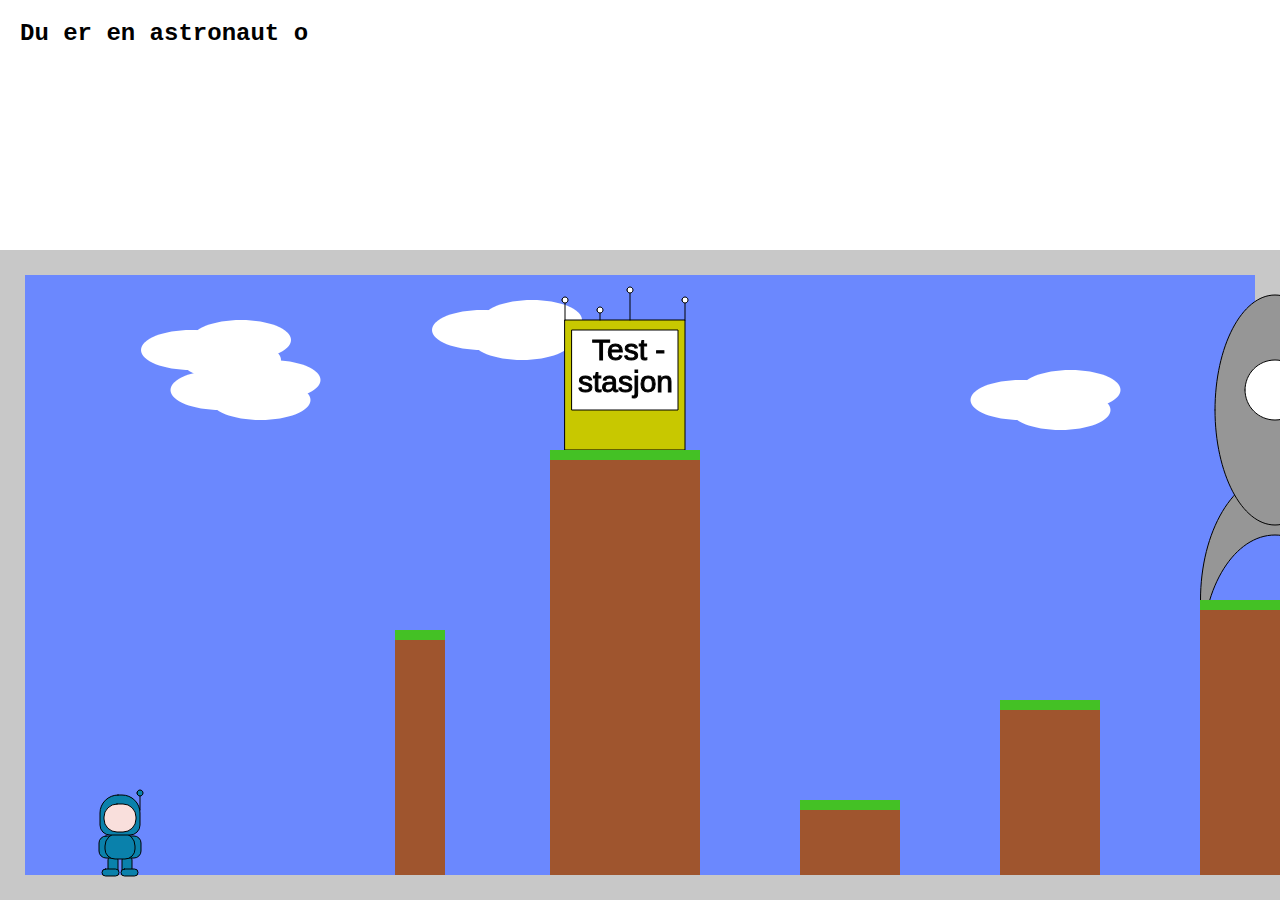
<file: index.html>
<!DOCTYPE html>
<html lang="en">
<head>
    <script src="P5/libraries/p5.js"></script>
    <script src="P5/libraries/Spiller.js"></script>
    <script src="P5/libraries/Spiller_kart.js"></script>
    <script src="P5/libraries/blokk.js"></script>
    <script src="P5/libraries/måne-blokk.js"></script>
    <link rel="stylesheet" type="text/css" href="style.css">
    <meta charset="utf-8">
    <title>Romvesen-spillet</title>

  </head>
  <body onload="tekst_animasjon(0)">
    <h2>Interaktiv historie med P5!</h2>
    <div>
    </div>
    <div>
      <script src="P5/på_jorda_sketch.js"></script>
      <script src="P5/på_romstasjonen_sketch.js"></script>
      <script src="P5/på_månen_sketch.js"></script>
    </div>

    <audio>
      <source src="Bilder/hopping.mp3" type="audio/mpeg">
    </audio>
    <audio loop>
      <source src="Bilder/retrobakgrunnslyd.mp3" type="audio/mpeg">
    </audio>
    <audio>
      <source src="Bilder/ta med.wav" type="audio/wav">
    </audio>
    <audio>
      <source src="Bilder/kontrollrommet-knapper.mp3" type="audio/mpeg">
    </audio>
    <audio>
      <source src="Bilder/spiser.wav" type="audio/wav">
    </audio>
    <audio>
      <source src="Bilder/strøm.wav" type="audio/wav">
    </audio>

    <script src="script.js"></script>


</body></html>
</file>
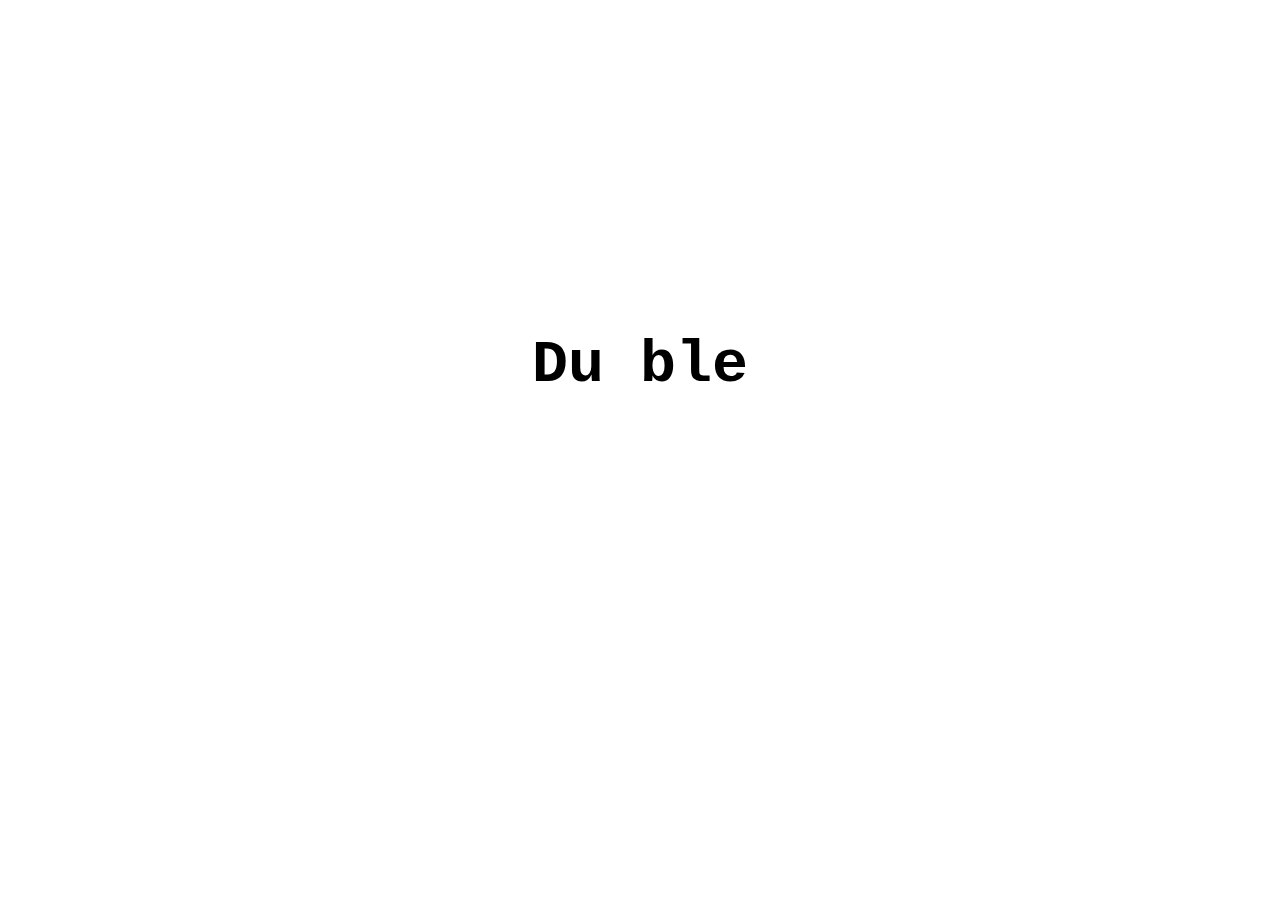
<file: Du_tapte.html>
<!DOCTYPE html>
<html lang="en" dir="ltr">
  <head>
    <meta charset="utf-8">
    <link rel="stylesheet" type="text/css" href="style.css">
    <title></title>
    <style>
      h1{
        display: flex;
        justify-content: center;
        align-items: center;
        height: 50vh;
	      font-size: 60px;
        padding: 100px;
      }
    </style>
  </head>

  <body onload="tekst_animasjon('Du ble bitt av romvesenet og døde en sakte og smertefull død.')">

    <h1>Jo</h1>


    <script>
    let id;
    function tekst_animasjon(tekst) {
      document.querySelector("h1").textContent = "";
      console.log("jo");
      let i = 0;
      clearInterval(id);
      id = setInterval(frame, 100);
      function frame() {
        if (i == 255) {
          clearInterval(id);
        } else {
          document.querySelector("h1").textContent +=
          tekst.charAt(i);
          i++;
        }
      }
    }
    </script>
  </body>
</html>
</file>
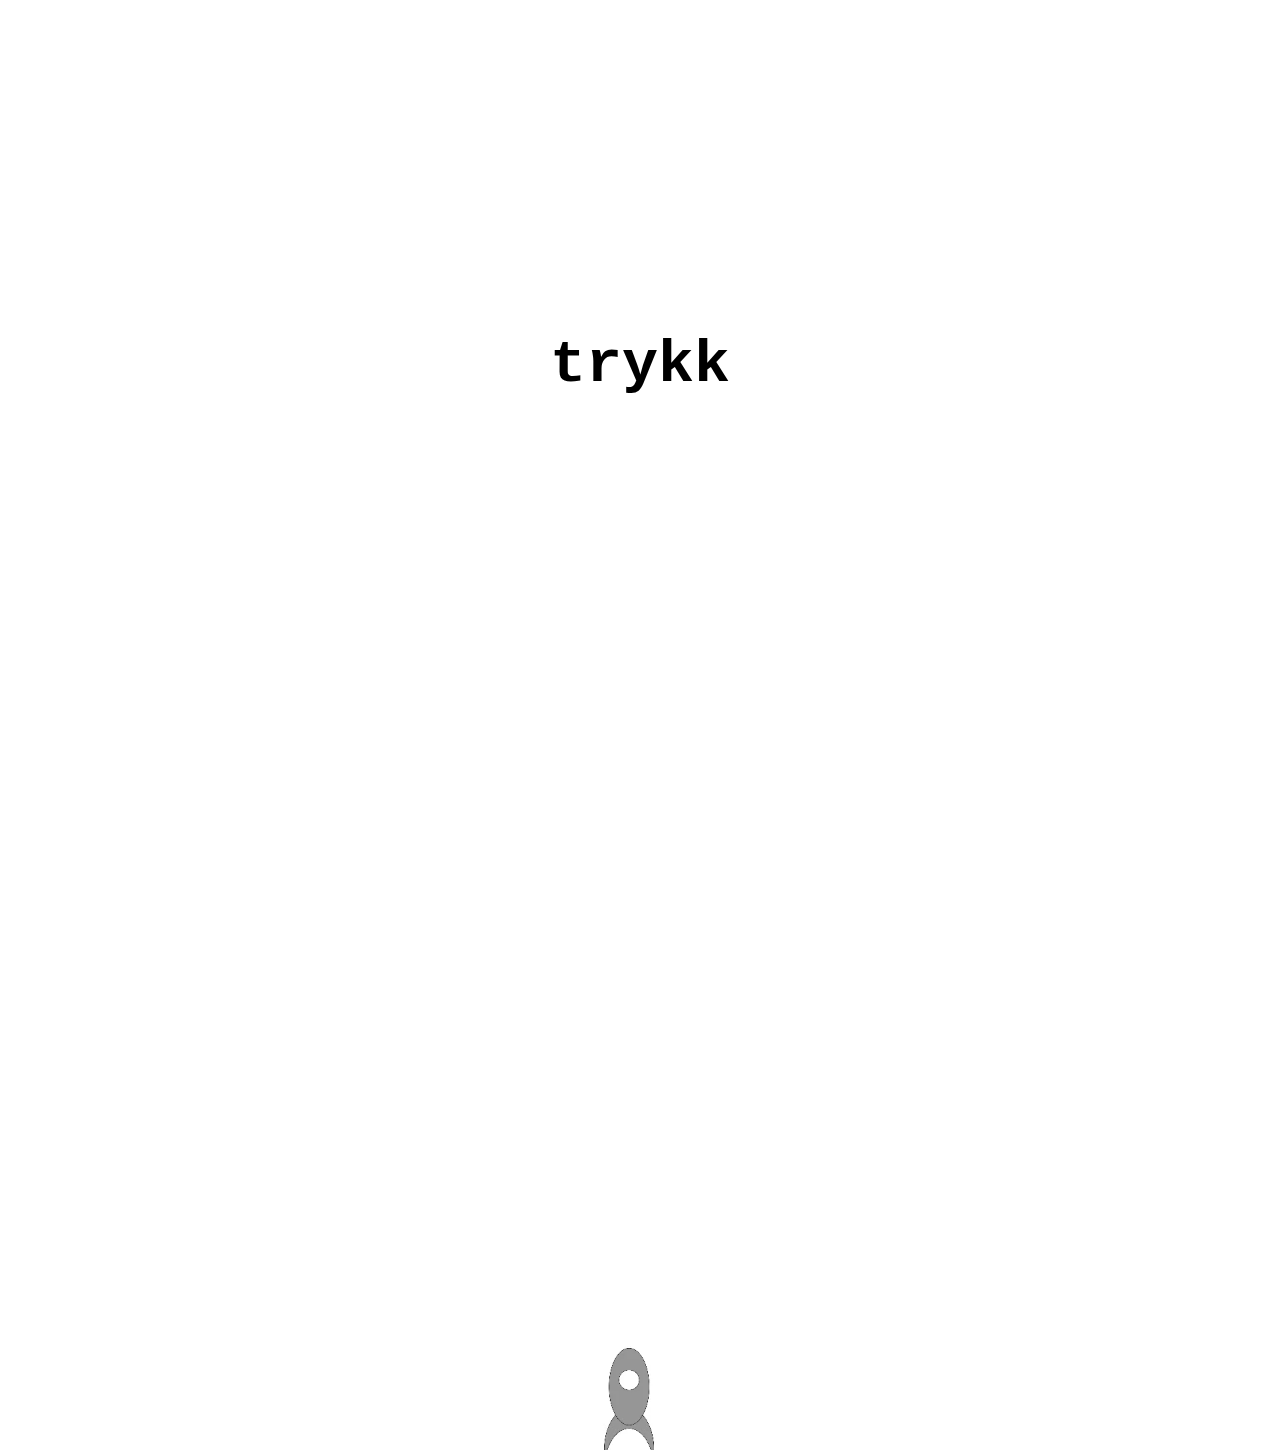
<file: Du_vant.html>
<!DOCTYPE html>
<html lang="en" dir="ltr">
  <head>
    <meta charset="utf-8">
    <link rel="stylesheet" type="text/css" href="style.css">
    <title></title>
    <style>
      h1{
        display: flex;
        justify-content: center;
        align-items: center;
        height: 50vh;
	      font-size: 60px;
        padding: 100px;
      }
    </style>
  </head>

  <body>

    <!-- på grunn av at chrome blokkerer -->
    <h1>trykk</h1>

    <video width="100%">
      <source src="Bilder/oppskyting.mp4">
    </video>


    <script>

    document.addEventListener("click", chromeblokker);
    document.addEventListener("keypress", chromeblokker);

    function chromeblokker(){
      document.querySelector("h1").remove();
      document.querySelector("video").volume = 0.2;
      document.querySelector("video").play();
      document.removeEventListener("click", chromeblokker);
      document.removeEventListener("keypress", chromeblokker);
    }


    let id;

    let video = document.querySelector("video");
    video.onended = function () {

      video.remove();

      let h1 = document.createElement("h1");
      document.querySelector("body").appendChild(h1);

      document.querySelector("h1").textContent = "";
      let i = 0;
      clearInterval(id);
      id = setInterval(frame, 100);
      function frame() {
        if (i == 255) {
          clearInterval(id);
        } else {
          document.querySelector("h1").textContent +=
          'Oppdrag fullført.'.charAt(i);
          i++;
        }
      }
    }


    </script>
  </body>
</html>
</file>
<file: style.css>
* {
  font-family: Courier New, monospace;
}
html, body {
  margin: 0;
  padding: 0;
}
h2{
  margin: 20px;
}
canvas {
  display: block;
  position: absolute;
  bottom: 0px;
}
</file>
